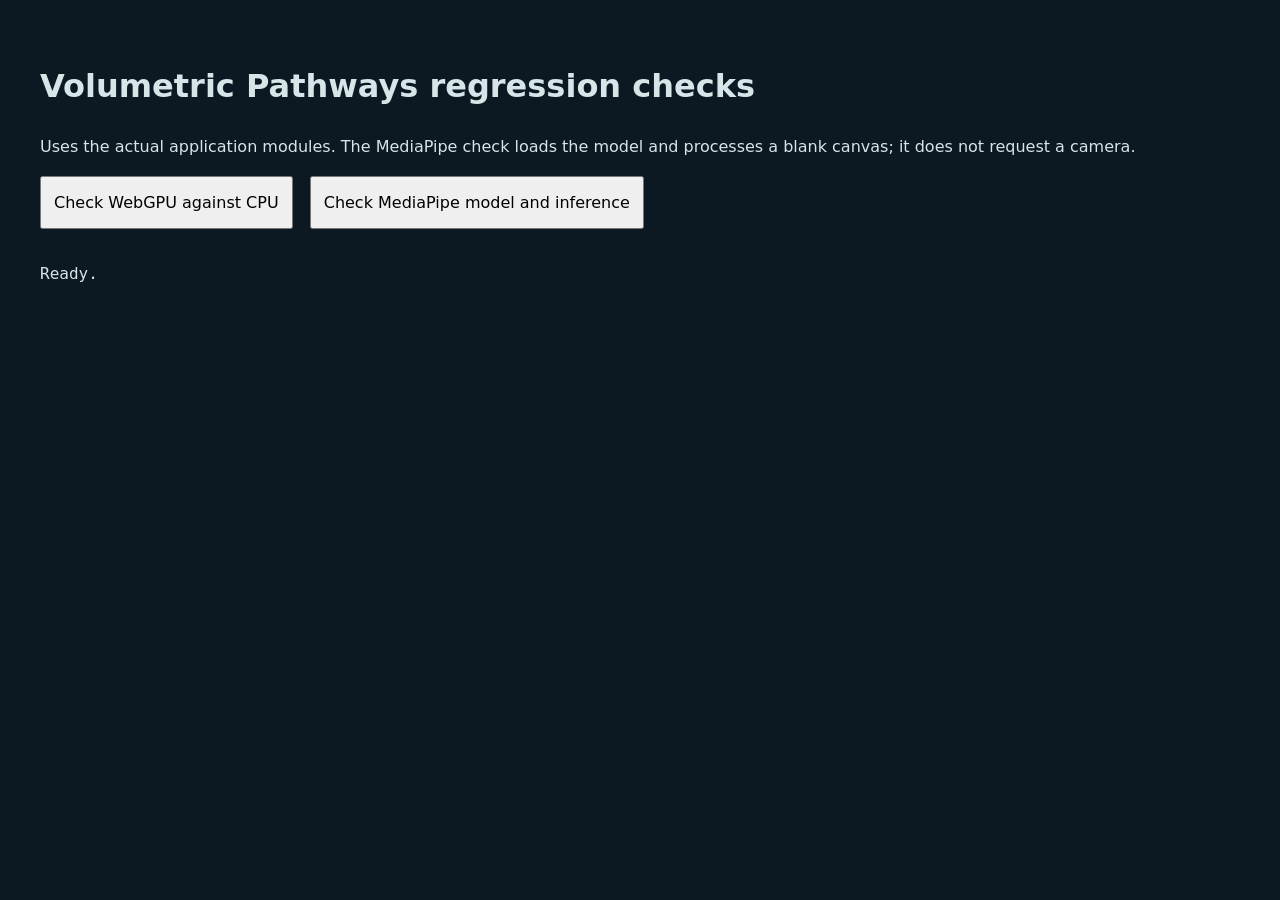
<file: qa/browser-checks.html>
<!doctype html>
<html lang="en">
<meta charset="utf-8">
<title>Volumetric Pathways regression checks</title>
<style>body{background:#0c1822;color:#d6e5e7;font:16px system-ui;padding:32px;line-height:1.6}button{font:inherit;padding:12px;margin:0 12px 16px 0}pre{white-space:pre-wrap}</style>
<h1>Volumetric Pathways regression checks</h1>
<p>Uses the actual application modules. The MediaPipe check loads the model and processes a blank canvas; it does not request a camera.</p>
<button id="gpuCheck">Check WebGPU against CPU</button>
<button id="visionCheck">Check MediaPipe model and inference</button>
<pre id="results" role="status">Ready.</pre>
<script src="../volume.js"></script>
<script src="../gpu.js"></script>
<script src="../head.js"></script>
<script src="browser-checks.js"></script>
</html>
</file>
